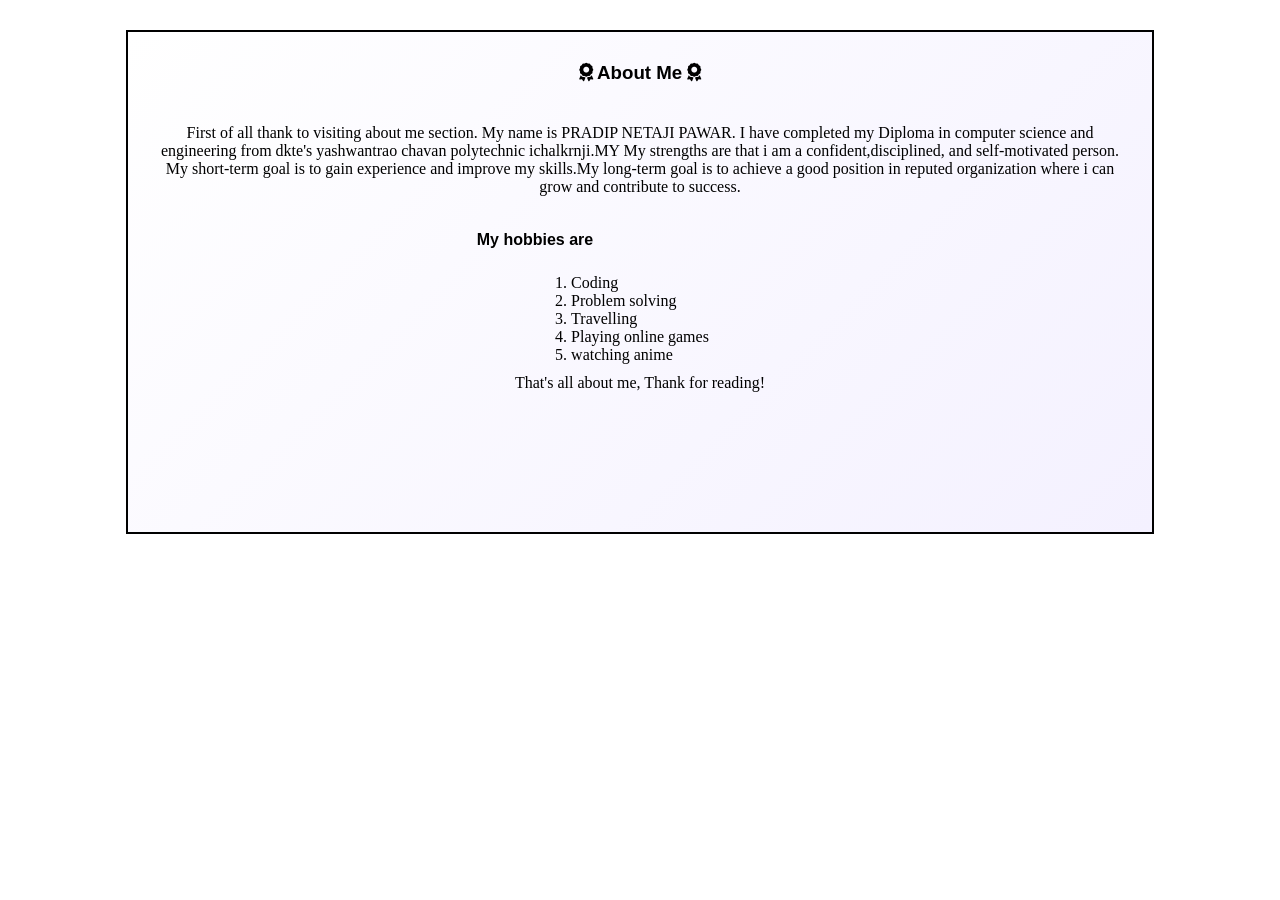
<file: AboutME/index.html>
<!DOCTYPE html>
<html lang="en">

<head>
    <meta charset="UTF-8">
    <meta name="viewport" content="width=device-width, initial-scale=1.0">
    <title>About Me</title>
    <link rel="stylesheet" href="style.css">
    <link rel="stylesheet" href="https://cdnjs.cloudflare.com/ajax/libs/font-awesome/6.5.2/css/all.min.css">
</head>

<body>
    <div class="bg-page">
        <div class="About">
            <h3> <i class="fa-solid fa-award"></i>  About Me  <i class="fa-solid fa-award"></i></h3>
            <p>First of all thank to visiting about me section. My name is PRADIP NETAJI PAWAR. I have completed my
                Diploma in computer science and engineering from dkte's yashwantrao chavan polytechnic ichalkrnji.MY
                My strengths are that i am a confident,disciplined, and self-motivated person. My short-term goal is to
                gain experience and improve my skills.My long-term goal is to achieve a good position in reputed
                organization where i can grow and contribute to success.

                <h4 id="hobbies">My hobbies are</h4>
                <ol>
                    <li>Coding</li>
                    <li>Problem solving</li>
                    <li>Travelling</li>
                    <li>Playing online games</li>
                    <li> watching anime</li>
                </ol>

               

                That's all about me, Thank for reading!
                
            </p>

        </div>
    </div>

</body>

</html>
</file>
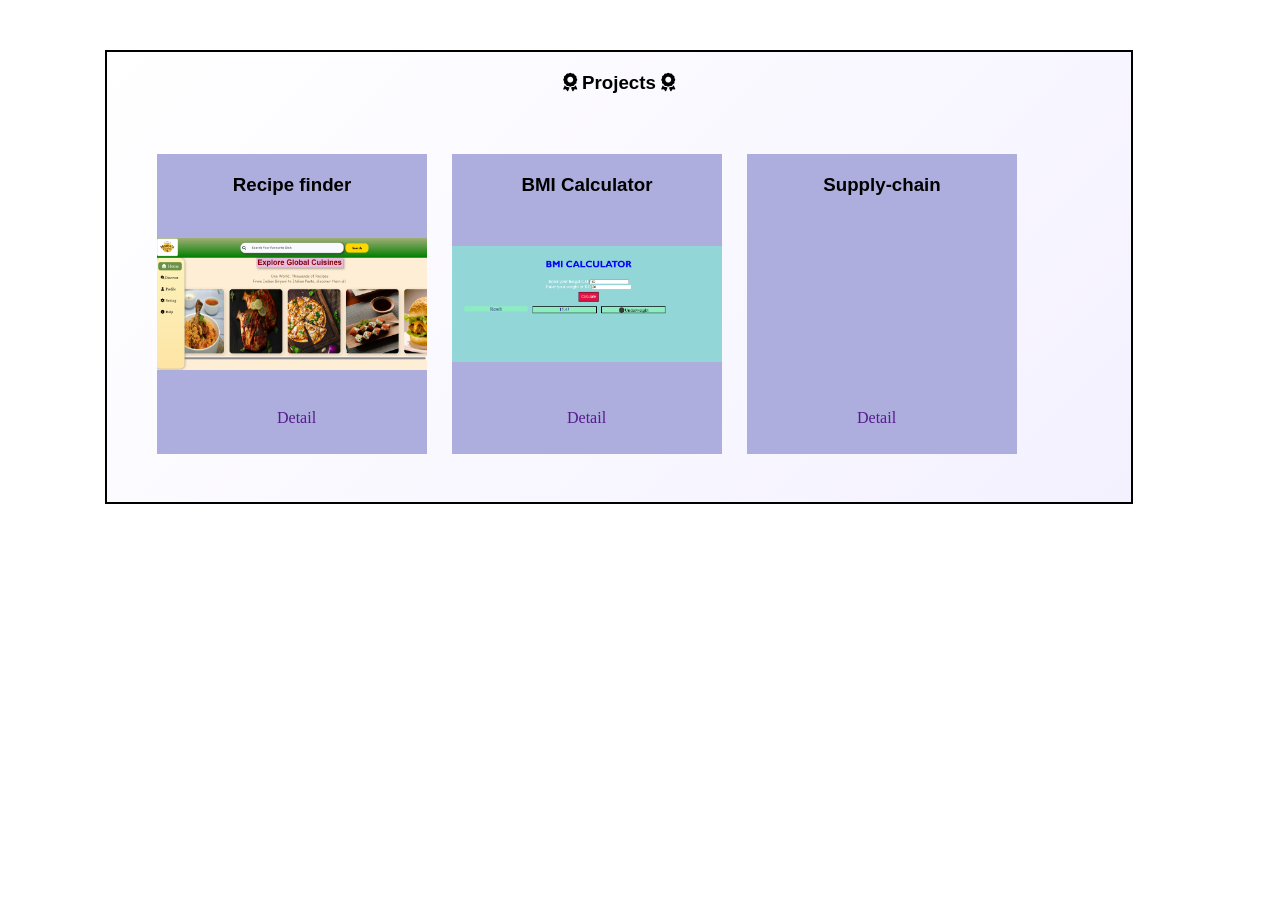
<file: Projects/index.html>
<!DOCTYPE html>
<html lang="en">

<head>
    <meta charset="UTF-8">
    <meta name="viewport" content="width=device-width, initial-scale=1.0">
    <title>About Me</title>
    <link rel="stylesheet" href="style.css">
    <link rel="stylesheet" href="https://cdnjs.cloudflare.com/ajax/libs/font-awesome/6.5.2/css/all.min.css">
</head>

<body>
    <div class="Page">
        <div class="Project">
            <h3> <i class="fa-solid fa-award"></i> Projects <i class="fa-solid fa-award"></i></h3>
            <div class="cards">
                <div id="Recipe-finder">
                    <h3>Recipe finder</h3>
                    <a id="detail" href="">Detail</a>
                </div>
                <div id="BMI-Calculator">
                    <h3>BMI Calculator</h3>
                    <a id="detail2" href="">Detail</a>
                </div>
                <div id="Supply-chain">
                    <h3>Supply-chain </h3>
                      <a id="detail3" href="">Detail</a>
                </div>
            </div>
        </div>
    </div>

</body>
</html>
</file>
<file: AboutME/style.css>
*{
    padding: 0%;
    margin: 0%;
}
html,body{
    height: 100%;
    width: 100%;
}
.bg-page{
    display: flex;
    justify-content: center;
    align-items: center;
}

.About{
    height: 500px;
    width: 80%;
    background-color: whitesmoke;
    text-align: center;
    margin: 30px;
    border: 2px solid black;
    background: linear-gradient(135deg, #ffffff, #f4f1ff);
}
p{
    margin:30px;
      font-family: Georgia, 'Times New Roman', Times, serif;
}

h3{
    margin: 20px;
    padding: 10px;
    font-family:Verdana, Geneva, Tahoma, sans-serif;
  
}
ol{
    width: fit-content;
    margin: auto;
    text-align:justify;
    padding: 10px;
    
}

#hobbies{
    font-family: Arial, Helvetica, sans-serif;
   position: relative;
   right:105px;
   margin: 10px;
   padding: 5px;
}
</file>
<file: Projects/style.css>
*{
    padding: 0%;
    margin: 0%;
}
html,body{
    height: 100%;
    width: 100%;
}

.Project{
    height: 450px;
    width: 80%;
    text-align: center;
    border: 2px solid black;
    background: linear-gradient(135deg, #ffffff, #f4f1ff);
    position: absolute;
    left: 105px;
    top: 50px;
}
p{
    margin:30px;
    font-family: Georgia, 'Times New Roman', Times, serif;
}

h3{
    margin: 10px 10px 50px 10px;
    padding: 10px;
    font-family:Verdana, Geneva, Tahoma, sans-serif;
    color:black;
  
}
.cards{
    display: flex;
    gap:25px;
    flex-wrap:nowrap;
    overflow-x: auto;
    overflow-y: hidden;
    margin: 50px;
}
#Recipe-finder{
    height: 300px;
    width: 270px;
    background-color: white;
    flex-shrink: 0;
    /* border: 2px solid black; */
    background-image: url("recipe.png");
    background-size: contain;
    background-position: center;
    background-repeat: no-repeat;
    background-color: rgb(174, 174, 222);
}
#detail{
    position: absolute;
    left: 170px;
    bottom:75px;
    text-decoration: none;
}
#BMI-Calculator{
    height: 300px;
    width: 270px;
    background-color: white;
    flex-shrink: 0;
    background-color: rgb(174, 174, 222);
    background-image: url("image.png");
    background-size: contain;
    background-position: center;
    background-repeat: no-repeat;
}
#detail2{
    position: absolute;
    left: 460px;
    bottom:75px;
    text-decoration: none;
}
#Supply-chain{
    height: 300px;
    width: 270px;
    background-color: white;
    flex-shrink: 0;
    background-color: rgb(174, 174, 222);
}
#detail3{
    position: absolute;
    left: 750px;
    bottom:75px;
    text-decoration: none;
}
</file>
